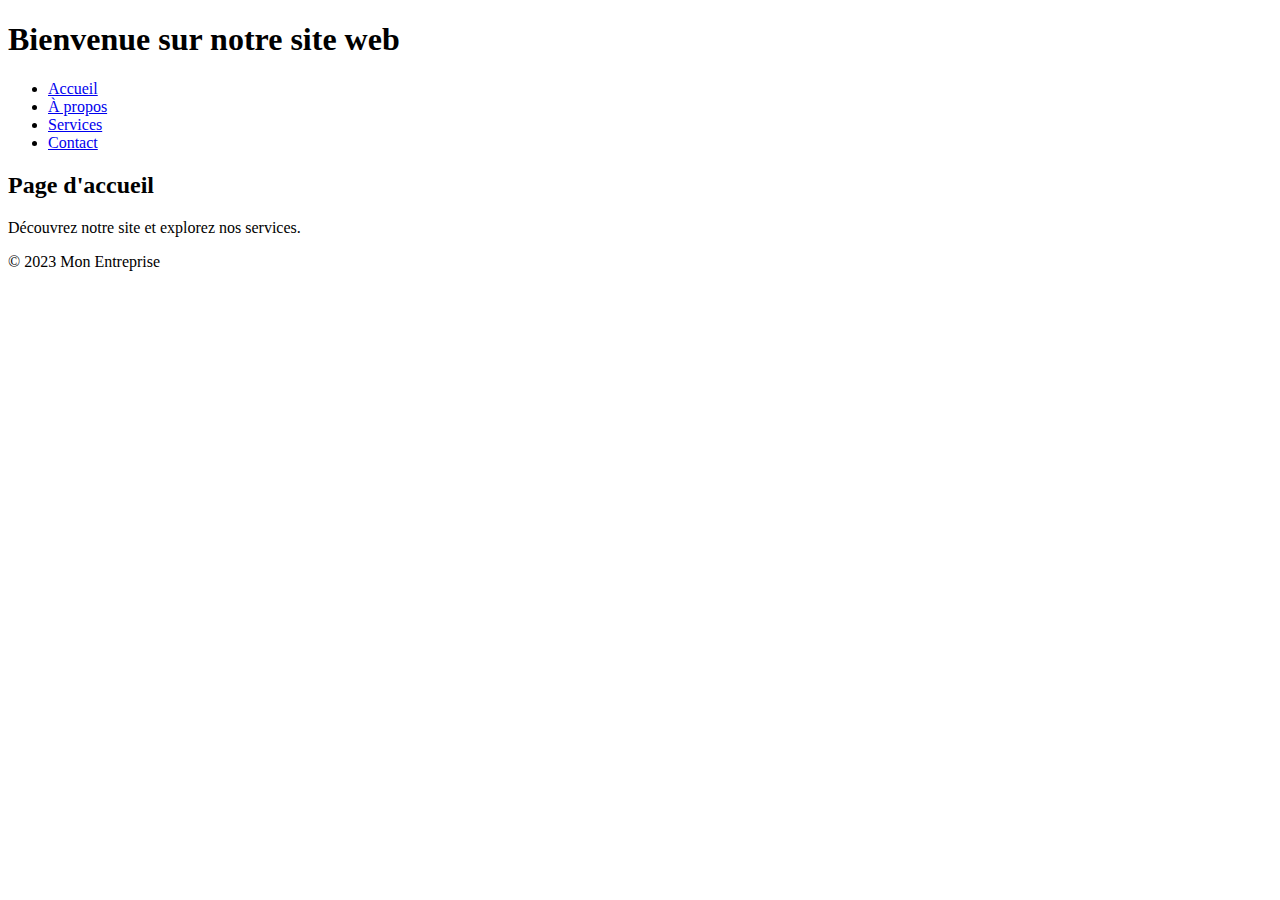
<file: index.html>
<!DOCTYPE html>
<html lang="fr">
<head>
    <meta charset="UTF-8">
    <meta name="viewport" content="width=device-width, initial-scale=1.0">
    <title>Accueil</title>
</head>
<body>
    <header>
        <h1>Bienvenue sur notre site web</h1>
        <nav>
            <ul>
                <li><a href="index.html">Accueil</a></li>
                <li><a href="about.html">À propos</a></li>
                <li><a href="services.html">Services</a></li>
                <li><a href="contact.html">Contact</a></li>
            </ul>
        </nav>
    </header>
    <main>
        <section>
            <h2>Page d'accueil</h2>
            <p>Découvrez notre site et explorez nos services.</p>
        </section>
    </main>
    <footer>
        <p>&copy; 2023 Mon Entreprise</p>
    </footer>
</body>
</html>
</file>
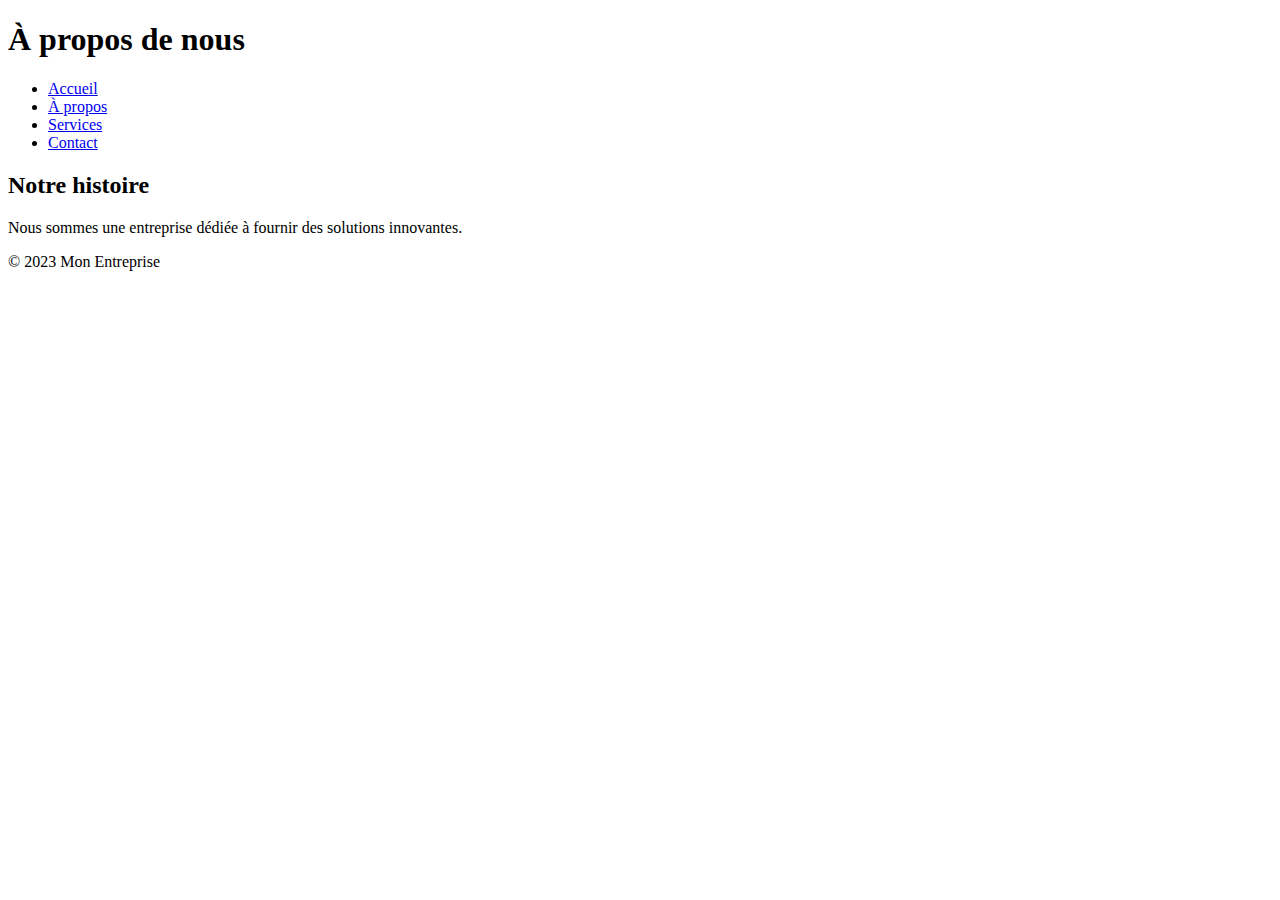
<file: about.html>
<!DOCTYPE html>
<html lang="fr">
<head>
    <meta charset="UTF-8">
    <meta name="viewport" content="width=device-width, initial-scale=1.0">
    <title>À propos</title>
</head>
<body>
    <header>
        <h1>À propos de nous</h1>
        <nav>
            <ul>
                <li><a href="index.html">Accueil</a></li>
                <li><a href="about.html">À propos</a></li>
                <li><a href="services.html">Services</a></li>
                <li><a href="contact.html">Contact</a></li>
            </ul>
        </nav>
    </header>
    <main>
        <section>
            <h2>Notre histoire</h2>
            <p>Nous sommes une entreprise dédiée à fournir des solutions innovantes.</p>
        </section>
    </main>
    <footer>
        <p>&copy; 2023 Mon Entreprise</p>
    </footer>
</body>
</html>
</file>
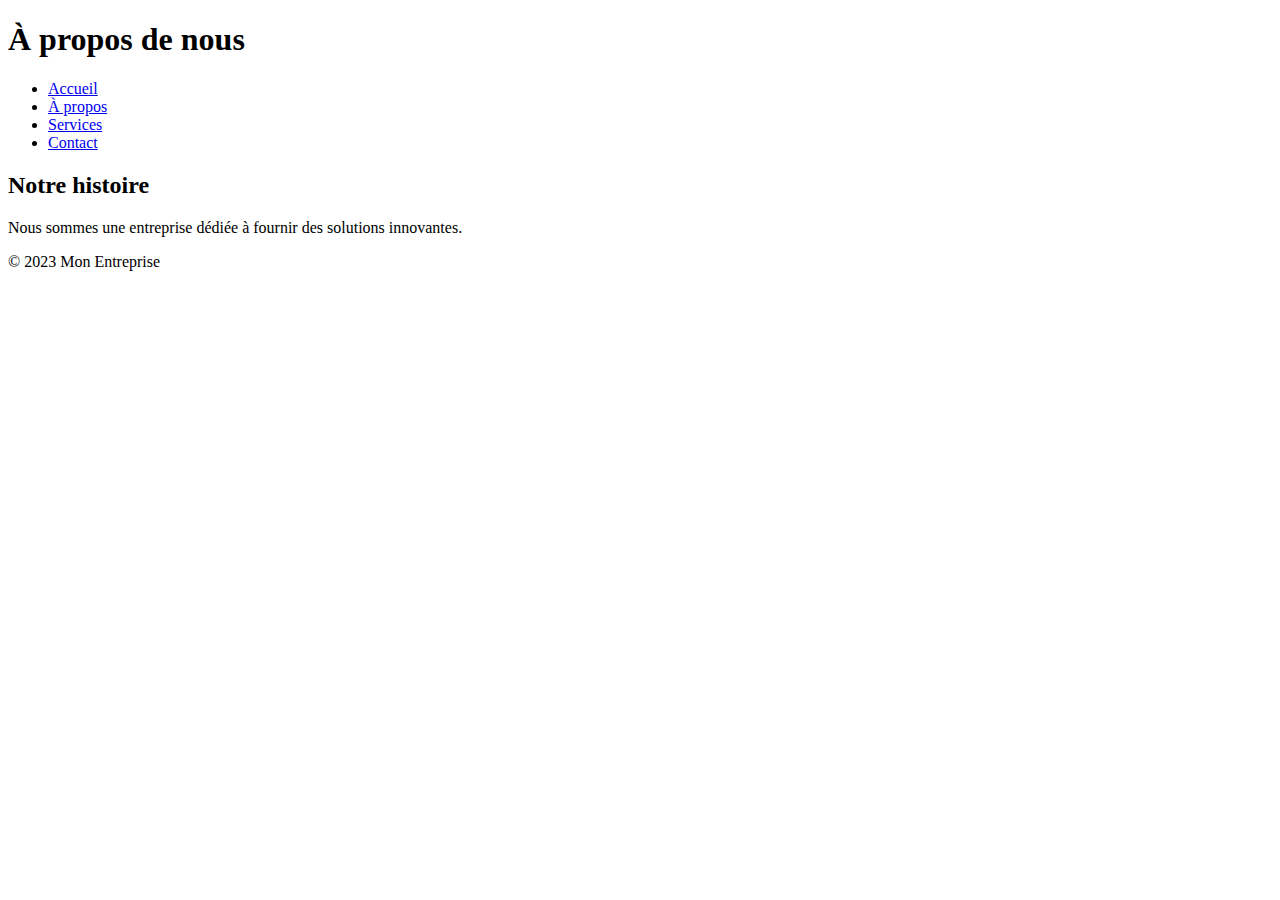
<file: about.html.html>
<!DOCTYPE html>
<html lang="fr">
<head>
    <meta charset="UTF-8">
    <meta name="viewport" content="width=device-width, initial-scale=1.0">
    <title>À propos</title>
</head>
<body>
    <header>
        <h1>À propos de nous</h1>
        <nav>
            <ul>
                <li><a href="index.html">Accueil</a></li>
                <li><a href="about.html">À propos</a></li>
                <li><a href="services.html">Services</a></li>
                <li><a href="contact.html">Contact</a></li>
            </ul>
        </nav>
    </header>
    <main>
        <section>
            <h2>Notre histoire</h2>
            <p>Nous sommes une entreprise dédiée à fournir des solutions innovantes.</p>
        </section>
    </main>
    <footer>
        <p>&copy; 2023 Mon Entreprise</p>
    </footer>
</body>
</html>
</file>
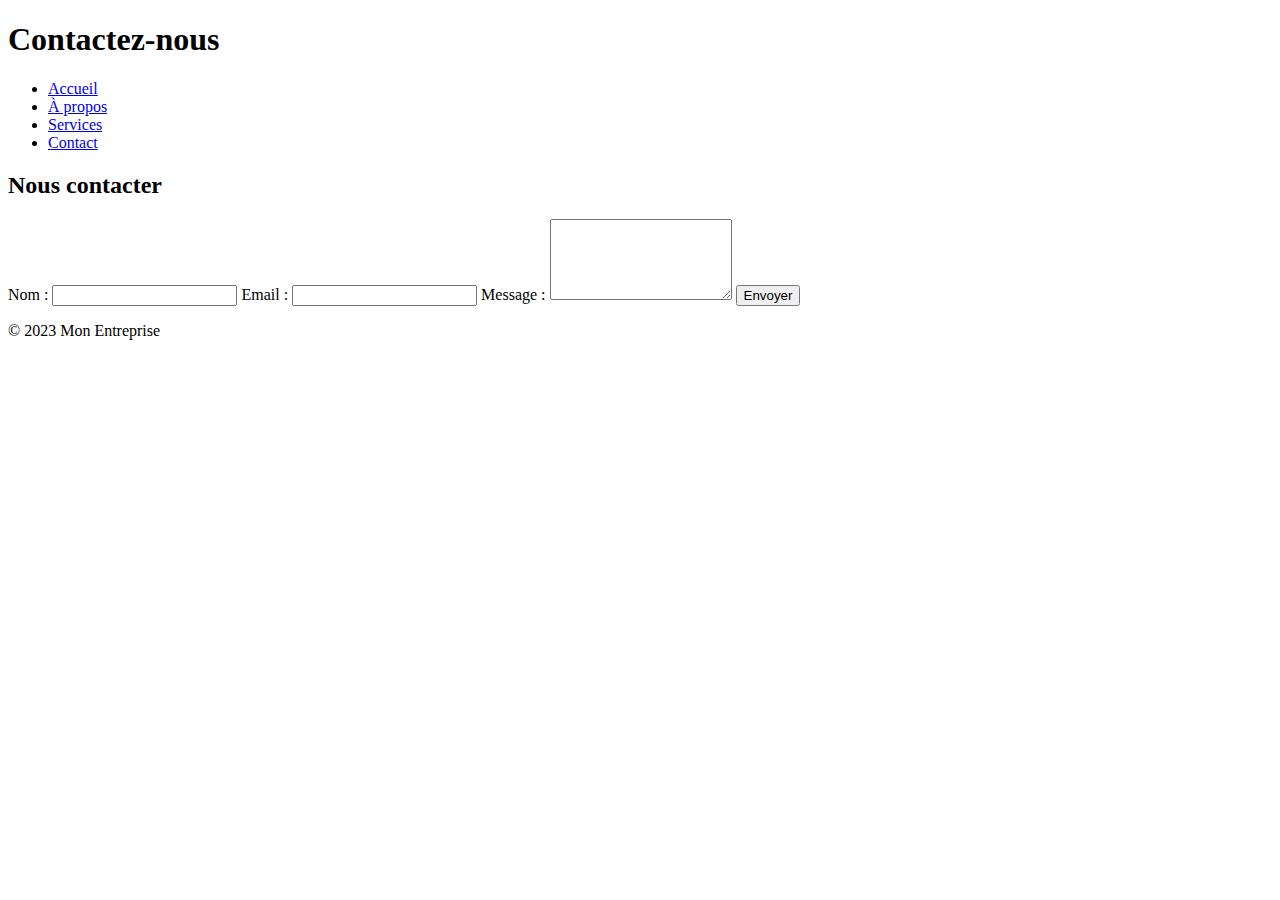
<file: contact.html>
<!DOCTYPE html>
<html lang="fr">
<head>
    <meta charset="UTF-8">
    <meta name="viewport" content="width=device-width, initial-scale=1.0">
    <title>Contact</title>
</head>
<body>
    <header>
        <h1>Contactez-nous</h1>
        <nav>
            <ul>
                <li><a href="index.html">Accueil</a></li>
                <li><a href="about.html">À propos</a></li>
                <li><a href="services.html">Services</a></li>
                <li><a href="contact.html">Contact</a></li>
            </ul>
        </nav>
    </header>
    <main>
        <section>
            <h2>Nous contacter</h2>
            <form action="#" method="post">
                <label for="name">Nom :</label>
                <input type="text" id="name" name="name" required>
                
                <label for="email">Email :</label>
                <input type="email" id="email" name="email" required>
                
                <label for="message">Message :</label>
                <textarea id="message" name="message" rows="5" required></textarea>
                
                <button type="submit">Envoyer</button>
            </form>
        </section>
    </main>
    <footer>
        <p>&copy; 2023 Mon Entreprise</p>
    </footer>
</body>
</html>
</file>
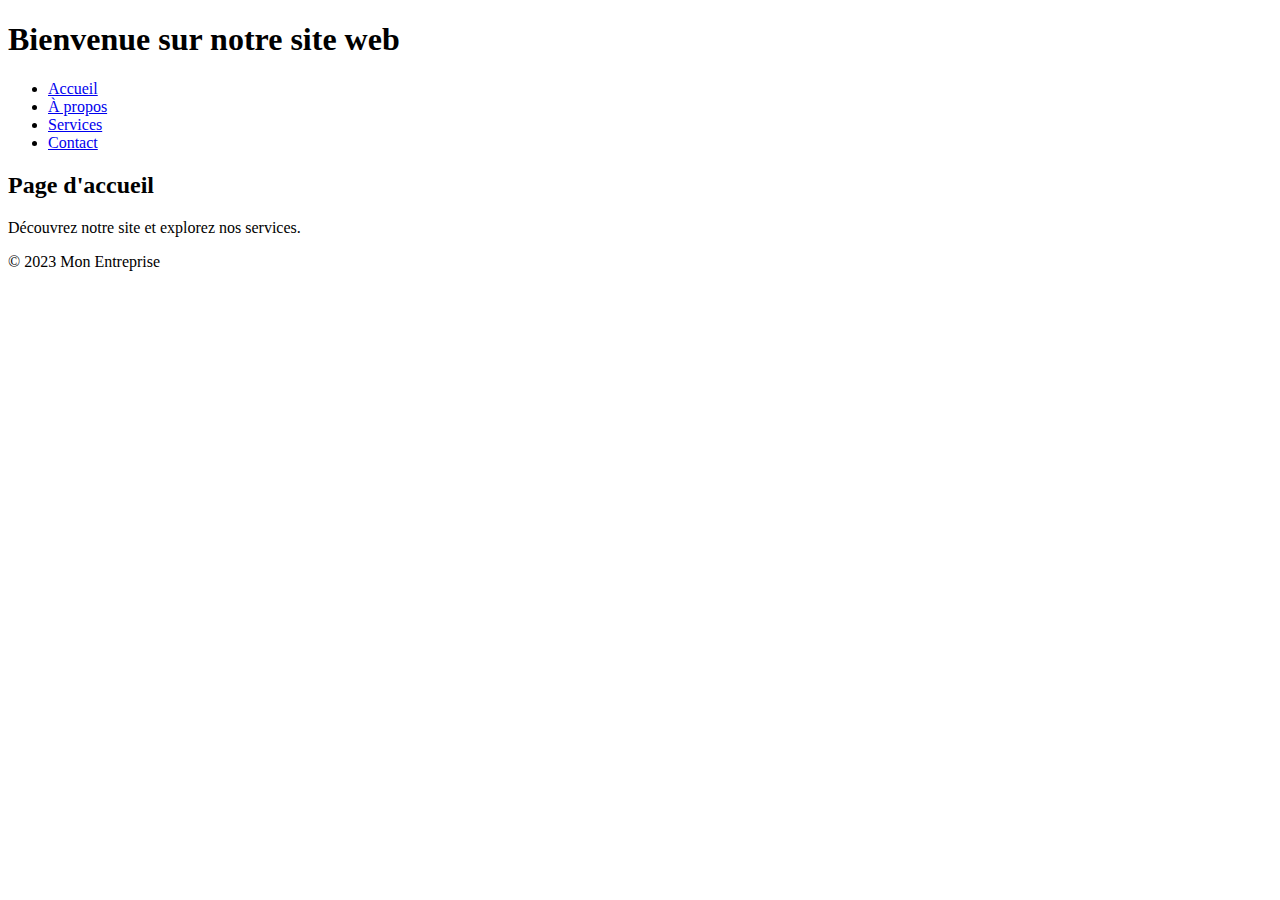
<file: index.html.html>
<!DOCTYPE html>
<html lang="fr">
<head>
    <meta charset="UTF-8">
    <meta name="viewport" content="width=device-width, initial-scale=1.0">
    <title>Accueil</title>
</head>
<body>
    <header>
        <h1>Bienvenue sur notre site web</h1>
        <nav>
            <ul>
                <li><a href="index.html">Accueil</a></li>
                <li><a href="about.html">À propos</a></li>
                <li><a href="services.html">Services</a></li>
                <li><a href="contact.html">Contact</a></li>
            </ul>
        </nav>
    </header>
    <main>
        <section>
            <h2>Page d'accueil</h2>
            <p>Découvrez notre site et explorez nos services.</p>
        </section>
    </main>
    <footer>
        <p>&copy; 2023 Mon Entreprise</p>
    </footer>
</body>
</html>
</file>
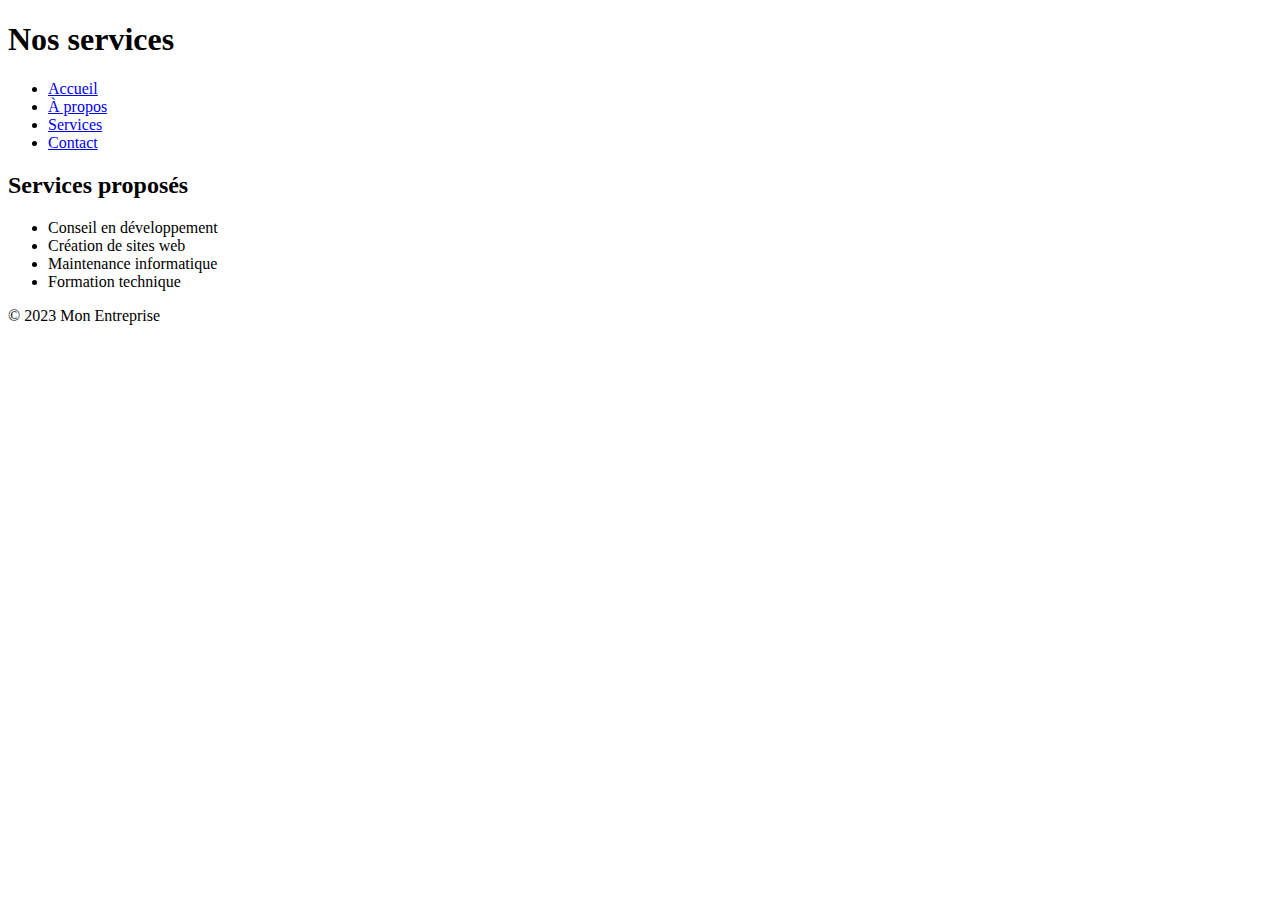
<file: services.html>
<!DOCTYPE html>
<html lang="fr">
<head>
    <meta charset="UTF-8">
    <meta name="viewport" content="width=device-width, initial-scale=1.0">
    <title>Services</title>
</head>
<body>
    <header>
        <h1>Nos services</h1>
        <nav>
            <ul>
                <li><a href="index.html">Accueil</a></li>
                <li><a href="about.html">À propos</a></li>
                <li><a href="services.html">Services</a></li>
                <li><a href="contact.html">Contact</a></li>
            </ul>
        </nav>
    </header>
    <main>
        <section>
            <h2>Services proposés</h2>
            <ul>
                <li>Conseil en développement</li>
                <li>Création de sites web</li>
                <li>Maintenance informatique</li>
                <li>Formation technique</li>
            </ul>
        </section>
    </main>
    <footer>
        <p>&copy; 2023 Mon Entreprise</p>
    </footer>
</body>
</html>
</file>
